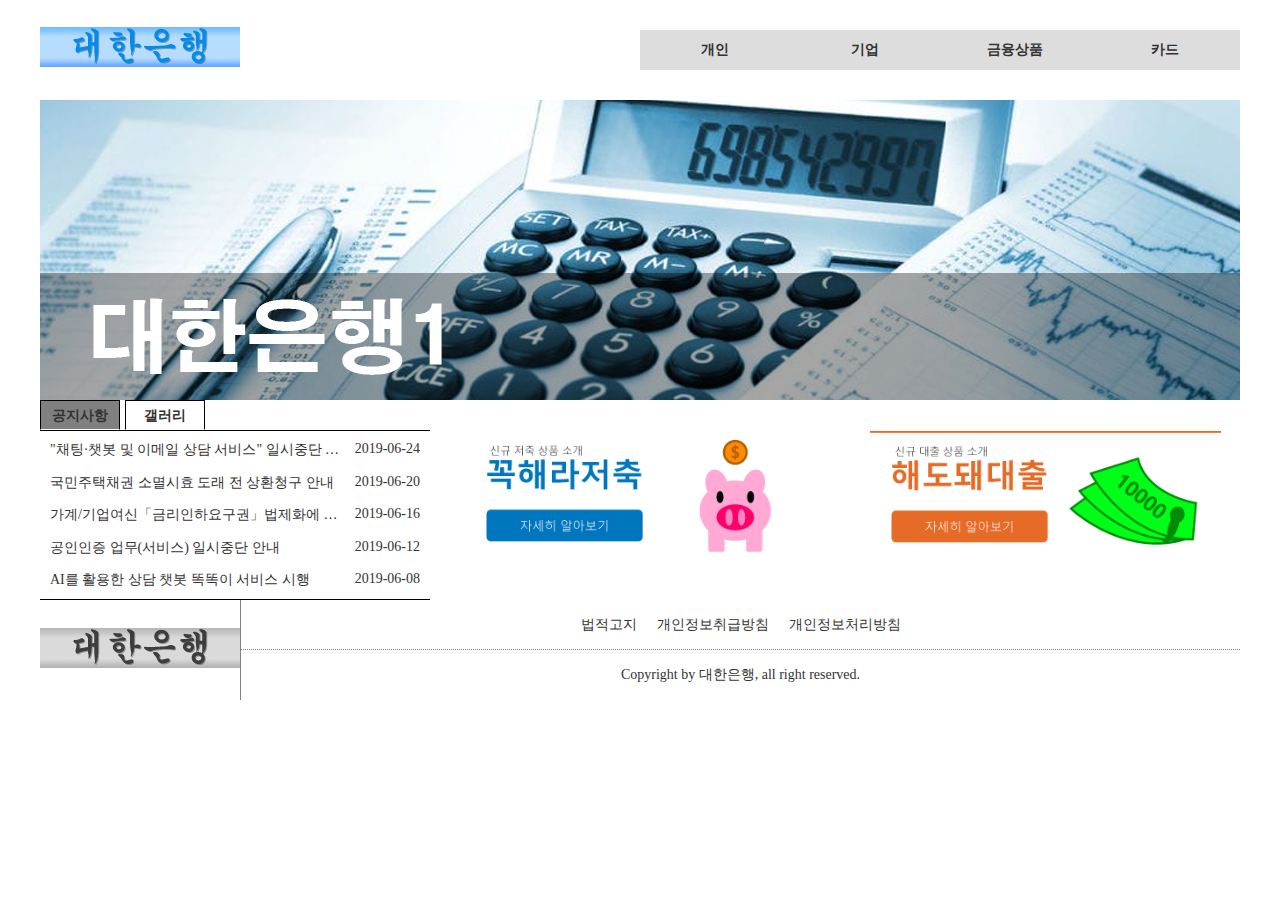
<file: B1/index.html>
<!DOCTYPE html>
<html lang="ko">

<head>
    <meta charset="UTF-8">
    <meta name="viewport" content="width=device-width, initial-scale=1.0">
    <title>Document</title>
    <link rel="stylesheet" href="css/main.css">

    <script src="javascript/jquery-1.12.4.min.js"></script>
    <script src="javascript/main.js"></script>
</head>

<body>
    <div id="wrap">
        <header id="header">
            <!-- w100% h100 -->

            <div class="head_inner">
                <!-- w1200 h100 -->
                <h1 class="logo"><a href="#"><img src="image/main_logo.jpg" alt="main_logo"></a></h1>

                <nav class="nav">
                    <ul class="main">
                        <li>
                            <a href="#">개인</a>
                            <ul class="sub">
                                <li><a href="#">조회</a></li>
                                <li><a href="#">이체</a></li>
                                <li><a href="#">공과금</a></li>
                                <li><a href="#">예금/신탁</a></li>
                            </ul>

                        </li>
                        <li>
                            <a href="#">기업</a>
                            <ul class="sub">
                                <li><a href="#">조회</a></li>
                                <li><a href="#">이체</a></li>
                                <li><a href="#">전자결제</a></li>
                                <li><a href="#">수표/어음</a></li>
                            </ul>

                        </li>
                        <li>
                            <a href="#">금융상품</a>
                            <ul class="sub">
                                <li><a href="#">저축상품</a></li>
                                <li><a href="#">대출상품</a></li>
                                <li><a href="#">투자상품</a></li>
                            </ul>

                        </li>
                        <li>
                            <a href="#">카드</a>
                            <ul class="sub">
                                <li><a href="#">카드정보</a></li>
                                <li><a href="#">카드신청</a></li>
                                <li><a href="#">이용내역조회</a></li>
                            </ul>

                        </li>
                    </ul>
                </nav>

            </div><!-- header_inner -->

        </header><!-- header -->

        <div class="container">
            <!-- w1200 h300+200 -->
            <div class="slide_img">
                <!-- w100p h300 -->
                <ul class="left_move">
                    <li><a href="#"><img src="image/slide1-1.png" alt="slide1-1"></a></li>
                    <li><a href="#"><img src="image/slide2-1.png" alt="slide2-1"></a></li>
                    <li><a href="#"><img src="image/slide3-1.png" alt="slide3-1"></a></li>
                </ul>


            </div><!-- slide_img -->

            <div class="contents">
                <!-- w100p h200 -->
                <div class="cont1">
                    <div class="notice">
                        <h2 class="on">공지사항</h2>
                        <ul>
                            <li>
                                <a href="#" class="p_click">"채팅·챗봇 및 이메일 상담 서비스" 일시중단 안내</a>
                                <span>2019-06-24</span>
                            </li>
                            <li>
                                <a href="#">국민주택채권 소멸시효 도래 전 상환청구 안내</a>
                                <span>2019-06-20</span>
                            </li>
                            <li>
                                <a href="#">가계/기업여신「금리인하요구권」법제화에 따른 대고객 안내</a>
                                <span>2019-06-16</span>
                            </li>
                            <li>
                                <a href="#">공인인증 업무(서비스) 일시중단 안내</a>
                                <span>2019-06-12</span>
                            </li>
                            <li>
                                <a href="#">AI를 활용한 상담 챗봇 똑똑이 서비스 시행</a>
                                <span>2019-06-08</span>
                            </li>
                        </ul>
                    </div><!-- notice -->
                    <div class="gallery">
                        <h2>갤러리</h2>
                        <ul>
                            <li><a href="#"><img src="image/gallery1-1.png" alt="gallery1-1"></a></li>
                            <li><a href="#"><img src="image/gallery2-1.png" alt="gallery2-1"></a></li>
                            <li><a href="#"><img src="image/gallery3-1.png" alt="gallery3-1"></a></li>
                        </ul>
                    </div>


                </div><!-- cont1 -->
                <div class="cont2">
                    <p><a href="#"><img src="image/banner.png" alt="banner"></a></p>

                </div><!-- cont2 -->
                <div class="cont3">
                    <p><a href="#"><img src="image/barogagi.png" alt="barogagi"></a></p>


                </div><!-- cont3 -->


            </div><!-- contents -->

        </div><!-- container -->

        <footer id="footer">
            <!-- w100p h100px -->
            <div class="foot_inner">
                <!-- w1200 h100px -->
                <div class="f_logo"><img src="image/footer_logo.jpg" alt="footer_logo"></div>

                <div class="f_right">
                    <div class="f_menu">
                        <a href="#">법적고지</a>
                        <a href="#">개인정보취급방침</a>
                        <a href="#">개인정보처리방침</a>
                    </div>

                    <div class="copy">
                        Copyright by 대한은행, all right reserved.
                    </div>
                </div>






            </div><!-- foot_inner -->


        </footer><!-- footer -->




    </div><!-- wrap -->
    <div class="pop">
        <h3>Title</h3>
        <p>
            Lorem ipsum dolor sit amet consectetur adipisicing elit. Ab necessitatibus quasi voluptatibus aut fugiat
            nulla nihil laboriosam distinctio repudiandae veritatis voluptates cum exercitationem numquam omnis,
            quibusdam tempore ex consequatur expedita!
        </p>
        <button class="close">Close X</button>
    </div>

</body>

</html>
</file>
<file: B1/css/main.css>
@charset "UTF-8";

* {
    margin: 0;
    padding: 0;
    box-sizing: border-box;
}

a {
    text-decoration: none;
    color: inherit;
}

ol,
li,
ul {
    list-style: none;
}

body {
    height: 100%;
    background-color: white;
    color: #333;
    font-size: 14px;
    font-family: "고딕";
}

#wrap {}

#header {
    width: 100%;
    height: 100px;
    /* background-color: aqua; */
}

.head_inner {
    width: 1200px;
    height: 100px;
    /* background-color: blueviolet; */
    margin: 0 auto;
    display: flex;
    justify-content: space-between;
    align-items: center;
}


.logo {}

.nav {}

.main {
    display: flex;
}

.main>li {
    position: relative;
}

.main>li>a {
    display: block;
    width: 150px;
    height: 40px;
    text-align: center;
    line-height: 40px;
    background-color: #ddd;
    font-weight: bold;
}

.main>li:hover>a {
    background-color: rgba(0, 0, 0, 0.5);
    color: white;
}


.sub {
    height: 160px;
    position: absolute;
    width: 100%;
    left: 0;
    top: 40px;
    background-color: #333;
    z-index: 10000;
    display: none;
}

.sub li {

}

.sub li a {
    display: block;
    text-align: center;
    height: 40px;
    line-height: 40px;
    color: white;

}

.sub li a:hover {
    background-color: #ddd;
}

.container {
    width: 1200px;
    height: 500px;
    margin: 0 auto;
}

.slide_img {
    height: 300px;
    /* background-color: brown; */
    position: relative;
    overflow: hidden;
}

.left_move {
    width: 3600px;
    height: 300px;
    position: absolute;
    left: 0;
    top: 0;
}

.left_move li {
    width: 1200px;
    height: 300px;
    float: left;
}

.contents {
    height: 200px;
    /* background-color: yellowgreen; */
    display: flex;
    justify-content: space-between;
}

.contents>div {
    width: 390px;
    height: 200px;
    /* background-color: burlywood; */
}

.cont1 {
    position: relative;
}

.cont1 h2 {
    position: absolute;
    left: 0;
    top: 0;
    width: 80px;
    height: 30px;
    text-align: center;
    line-height: 30px;
    background-color: white;
    font-size: 14px;
    border: 1px solid black;
    border-bottom-color: white;
    cursor: pointer;
}

.cont1 h2.on {
    background-color: gray;
}

.cont1 ul {
    position: absolute;
    width: 100%;
    top: 30px;
    height: 170px;
    background-color: white;
    border-top: 1px solid black;
    border-bottom: 1px solid black;
}

.notice {}

.notice ul {
    padding: 10px;
    display: flex;
    flex-direction: column;
    justify-content: space-between;
}

.notice ul li {
    display: flex;
    justify-content: space-between;
}

.notice ul li a {
    width: 80%;
    text-overflow: ellipsis;
    text-wrap: nowrap;
    overflow: hidden;
}

.notice ul li span {}

.gallery {}

.gallery h2 {
    left: 85px;
}

.gallery ul {
    display: none;
    justify-content: space-around;
    align-items: center;
}

.gallery ul li {}

.gallery ul li a {}

.gallery ul li a img {}


.cont2,
.cont3 {
    /* border: 1px solid red; */
    display: flex;
    justify-content: center;
    align-items: center;
    text-align: center;
}

.cont2 p,
.cont3 p {}

.cont2 p a,
.cont3 p a {
    display: inline-block;
    width: 90%;
}

.cont2 p img,
.cont3 p img {
    width: 100%;
}


#footer {
    width: 100%;
    height: 100px;
    /* background-color: #dcddee; */
}

.foot_inner {
    width: 1200px;
    height: 100px;
    margin: 0 auto;
    /* background-color: violet; */
    display: flex;
    justify-content: space-between;
    align-items: center;
}

.f_right {
    width: 1000px;
    height: 100px;
    border-left: 1px solid gray;
}

.f_menu {
    height: 50%;
    display: flex;
    justify-content: center;
    align-items: center;
    border-bottom: 1px dotted gray;
}

.f_menu a{
    padding: 0 10px;
}
.f_menu a:hover{
    text-decoration: underline;
}

.copy {
    height: 50%;
    line-height: 50PX;
    text-align: center;
}

.pop{
    width: 300px;
    height: 400px;
    padding: 20px;
    background-color: lightcyan;
    border: 5px solid lightblue;
    position: absolute;
    left: 50%;
    top: 50%;
    transform: translate(-50% , -50%);
    display: none;
}
.pop h3{
    font-size: 20px;
    text-align: center;
    border-bottom: 2px solid #333;
    line-height: 3;
    color: #233;
    font-weight: bold;
}
.pop p{
    font-size: 14px;
    text-align: justify;
    line-height: 1.7;
}
.pop .close{
    position: absolute;
    right: 10px;
    bottom: 10px;
    border: 3px solid black;
    cursor: pointer;
    padding: 5px 10px;
    background-color: lightcyan;
}

.pop .close:hover{
    text-decoration: underline;
    background-color: gray;
    border: 3px solid lightblue;
    color: lightcyan;
}
</file>
